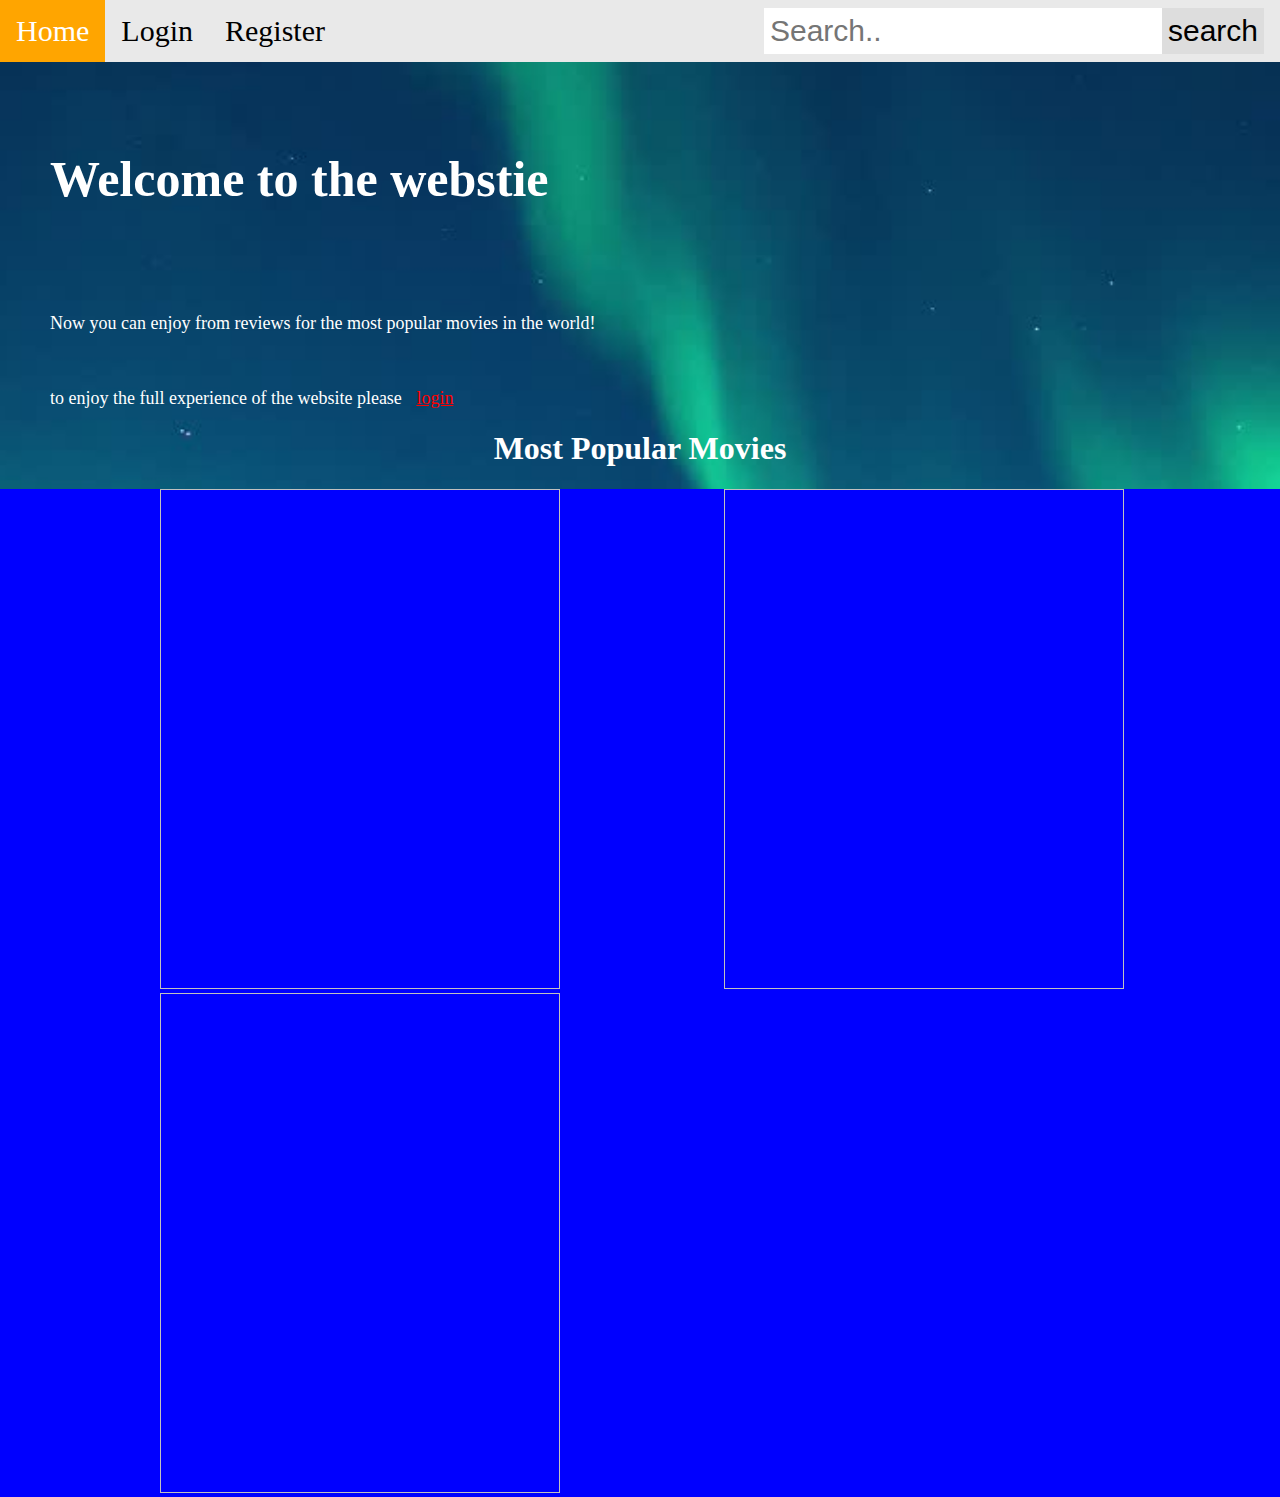
<file: index.html>
<!DOCTYPE html>
<html>

<head>

	<title>Home Page</title>
	<link rel="stylesheet" href="design.css">

</head>






<body>



<div class="topnav">
  <a class="active" href="#home">Home</a>
  <a href="login.html" id="loginLink">Login</a>
  <a href="register.html">Register</a>
  <div class="search-container">
    <form action="moviePage.html">
      <input type="text" placeholder="Search.." name="search">
      <button type="submit">search</button>
    </form>
  </div>
</div>


<div class="info">
<br> <br> <br>
<h1 id="pageTitle">Welcome to the webstie</h1>
<br> <br> <br>
<p>Now you can enjoy from reviews for the most popular movies in the world!</p>
<br>
<p id="invite"> to enjoy the full experience of the website please <a href="login.html" >login</a></p>  

 </div>



<h1 class="popularMovies"> Most Popular Movies</h1>
<div class="reco">

  <a  id="linkMovie1"><img id="poster1"></a>
  <a  id="linkMovie2"><img id="poster2"></a>
  <a  id="linkMovie3"><img id="poster3"></a>

</div>



<script type="text/javascript">

if (sessionStorage.getItem("userId")==null){
    sessionStorage.setItem("userId",0)
    sessionStorage.setItem("username",0)

}

if (sessionStorage.getItem("userId")!=0){
    document.getElementById("invite").remove();
    document.getElementById("pageTitle").innerHTML="Welcome back the webstie,  "+ sessionStorage.getItem("username");
    document.getElementById("loginLink").innerHTML="Logout";
}


async function placePopularMovies(){ 
 const searchPopular = await fetch("https://flaskserver12.herokuapp.com/popular_movies");
 const results=await searchPopular.json();
  for (let i = 1; i < results.length+1; i++) {
      var movieId=results[i-1];
      console.log(movieId);
      var linkElementId="linkMovie"+i.toString();
      var posterElementId="poster"+i.toString();
      const searchPoster=await fetch("https://flaskserver12.herokuapp.com/poster/"+movieId);
      const posterLink=await searchPoster.json();
      document.getElementById(posterElementId).src=posterLink;
      document.getElementById(linkElementId).href="moviePage.html?movieId="+movieId;
  }
}

placePopularMovies();

</script>
	


</body>


</html>
</file>
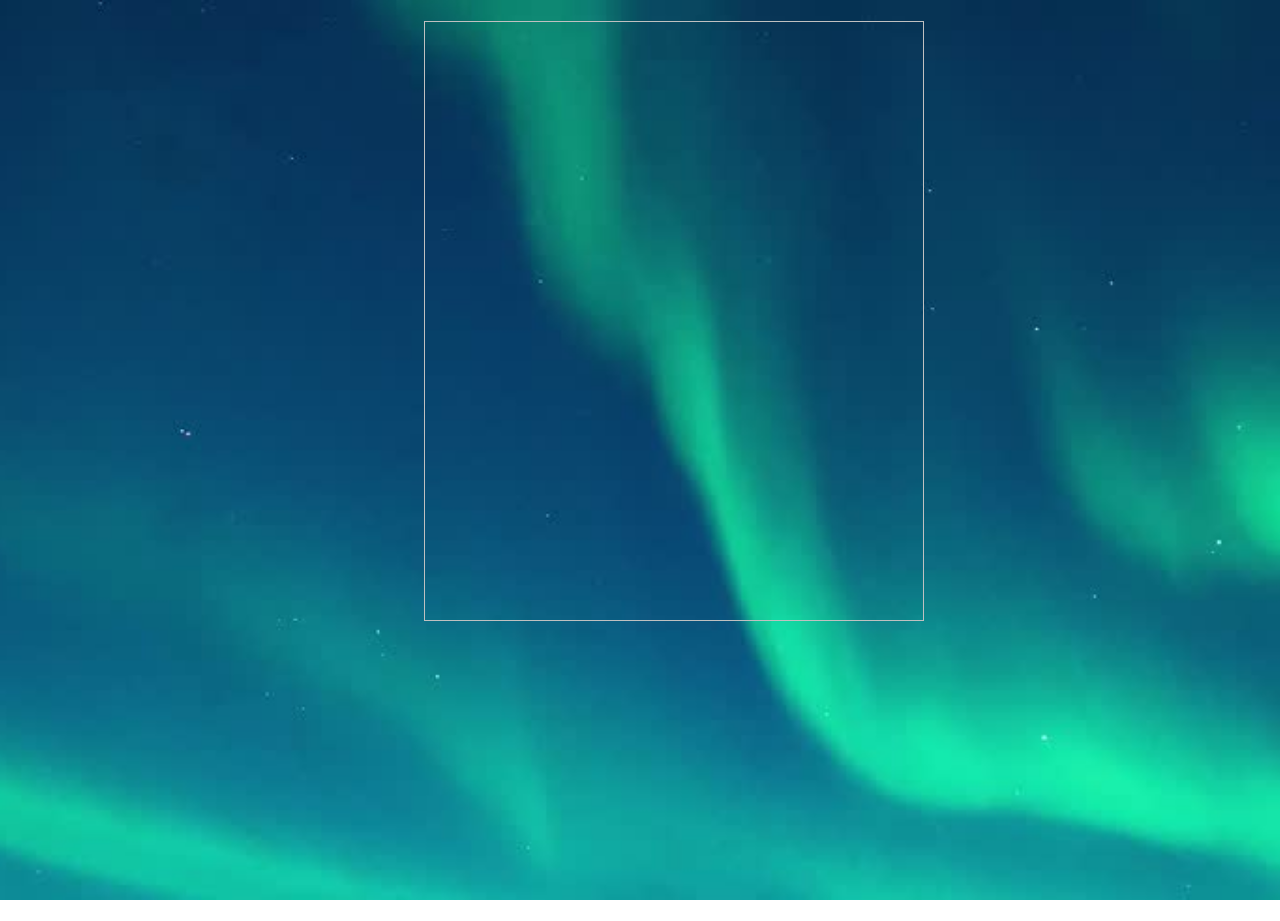
<file: learn.html>
<!DOCTYPE html>
<html>

<head>
	<title>movie page</title>
	  <link rel="stylesheet" type="text/css" href="design.css">


</head>



<body>
<h1 id="error"></h1>

<iframe id="trailer" width="420" height="315" frameborder="0" allowfullscreen></iframe>
<img  id="poster"  width="500" height="600 alt="no poster" >


<script type="text/javascript">
  
async function placeMovie(movieName) {
  var defultUrl="http://192.168.1.149:5000/movie/";
  var url=defultUrl+movieName;
  const x = await fetch(url);
  const movieId= await x.json();
  console.log(movieId)
  if(movieId ==false) {
  console.log("no movie found")
  document.getElementById("trailer").remove();
  document.getElementById("poster").remove();
  document.getElementById("error").innerHTML = "no movie found";
  return false;
  } 
  const searchPoster = await fetch("http://192.168.1.149:5000/poster/"+movieId);
  const posterLink= await searchPoster.json();
  console.log(posterLink)
  document.getElementById('poster').src = posterLink;
  const searchTrailer = await fetch("http://192.168.1.149:5000/trailer/"+movieId);
  const trailerLink= await searchTrailer.json();
  console.log(trailerLink)
  document.getElementById('trailer').src = trailerLink;

  } 

const params = new URLSearchParams(window.location.search);
var search=params.get('search');
console.log(search);
if (search==""){
  console.log("no movie insert");
  document.getElementById("error").innerHTML = "no movie found";
  document.getElementById("poster").remove();
  document.getElementById("error").innerHTML = "no movie found";
}
else{
  placeMovie(search);
}


</script>

	



</body>


</html>
</file>
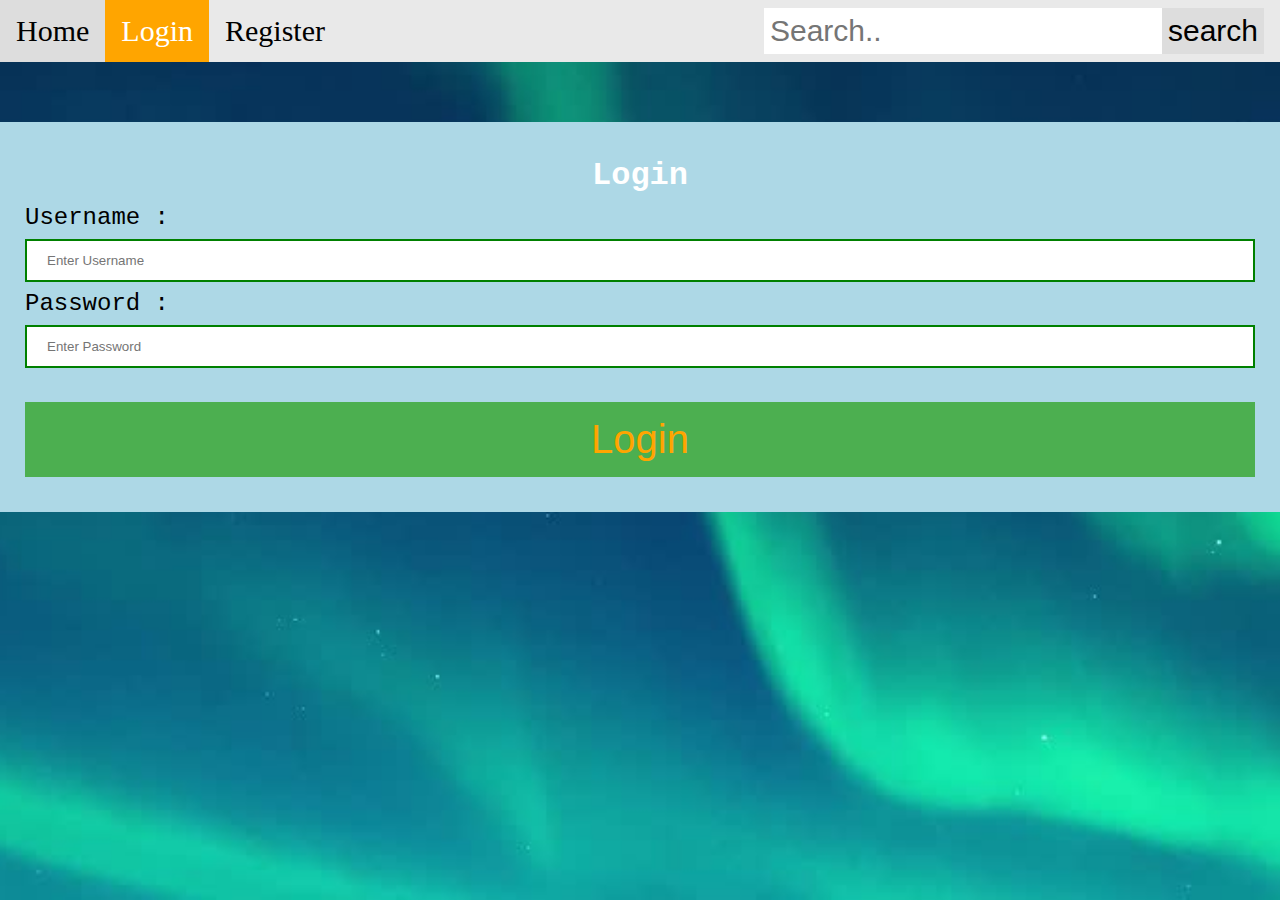
<file: login.html>
<!DOCTYPE html>
<html lang="en" >
<head>
  <title>login</title>
  <link rel="stylesheet" type="text/css" href="design.css">

<style type="text/css">

.container button {   
       background-color: #4CAF50;   
       width: 100%;  
        color: orange;   
        padding: 15px;   
        margin: 10px 0px;   
        border: none;   
        cursor: pointer; 
        font-size: 40px;  
         }   

 .container input[type=text], input[type=password] {   
        width: 100%;   
        margin: 8px 0;  
        padding: 12px 20px;   
        display: inline-block;   
        border: 2px solid green;   
        box-sizing: border-box;   
    }  
 .container button:hover {   
        opacity: 0.7;   
    }   

             
 .container {
   font-family: 'Courier New', monospace;
        margin-top:60px ;   
        padding: 25px;   
        background-color: lightblue;  
    }   

.container h1{
  margin-top: 10px;
  margin-bottom: 10px ;
  text-align: center;
  color: white;
}


.container label{
  font-size:x-large;
}

</style>


</head>
<body>

<div class="topnav">
  <a  href="index.html">Home</a>
  <a href="login.html" class="active" id="loginLink">Login</a>
  <a href="register.html">Register</a>
  <div class="search-container">
    <form action="moviePage.html">
      <input type="text" placeholder="Search.." name="search">
      <button type="submit">search</button>
    </form>
  </div>
</div>


	           <div class="container"> 
                <h1 >Login</h1>
                <label>Username : </label>   
                <input type="text" placeholder="Enter Username" name="username" id="username">  
                <label>Password : </label>   
                <input type="password" placeholder="Enter Password" name="password" id="password">
                <p id="status"></p>  
                <button type="submit" onclick="login()">Login</button> 
              </div> 


<script type="text/javascript">
  

if (sessionStorage.getItem("userId")!=null){
    sessionStorage.setItem("userId",0)
    sessionStorage.setItem("username",0)
}



async function login(){
  var givenName=document.getElementById('username').value;  
  var givenPassword=document.getElementById('password').value;  
  if (givenName=="" || givenPassword==""){
    alert("you have to fill  password and username");
    return ; 
  }
  const x = await fetch("https://flaskserver12.herokuapp.com/login/"+givenName+"/"+givenPassword)
  const respone=await x.json();
  console.log(respone);
  if (respone==false){
      var message="username/password not correct";
  }
  else{
      var userId=await respone['userId'];
      var username=await respone['username'];
      sessionStorage.setItem("username",username );
      sessionStorage.setItem("userId",userId)
      location.replace("index.html")
  }
  document.getElementById("status").innerHTML=message;
 } 


</script>






</body>
</html>
</file>
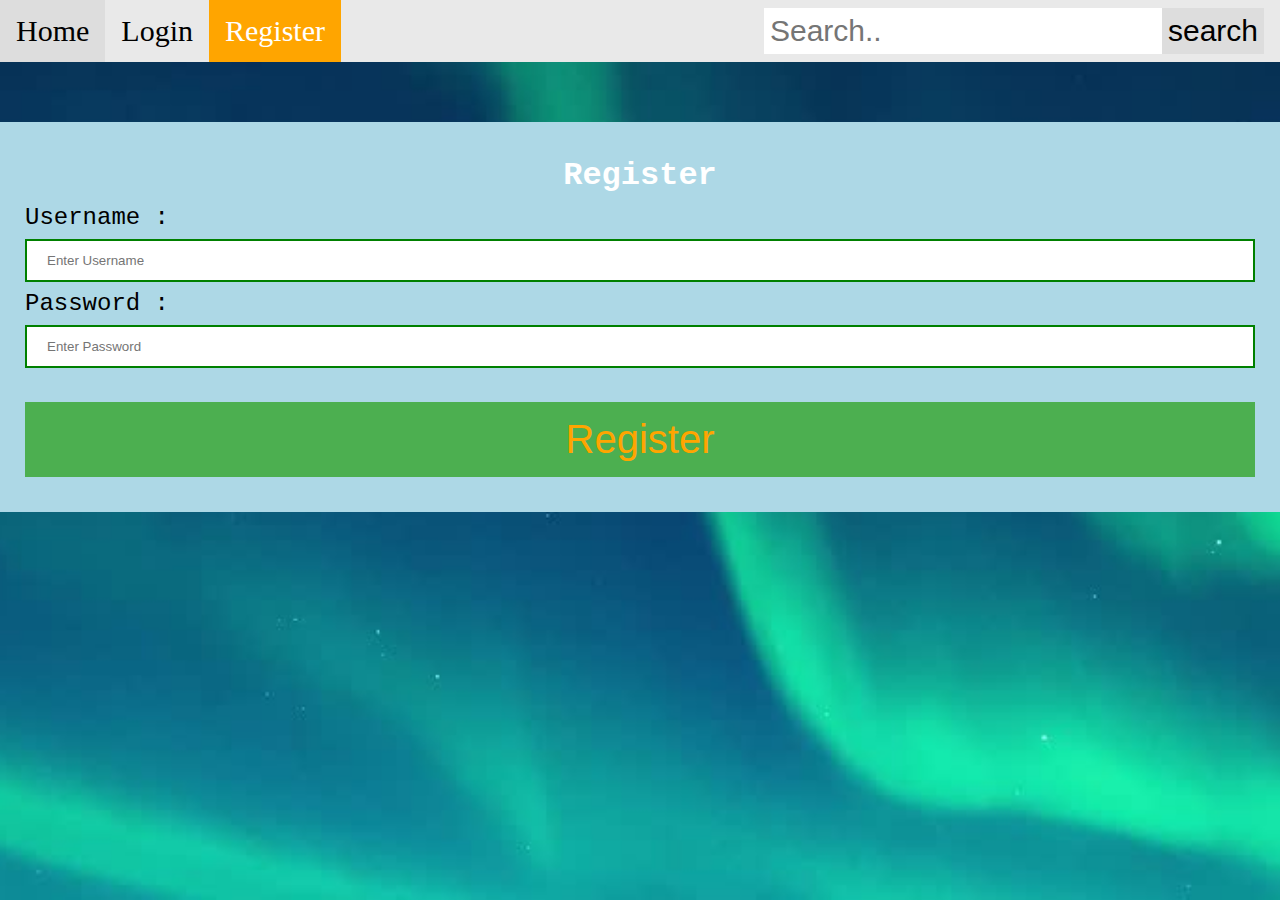
<file: register.html>
<!DOCTYPE html>
<html lang="en" >
<head>
  <title>Register Page</title>
  <link rel="stylesheet" type="text/css" href="design.css">

<style type="text/css">
  
.container button {   
       background-color: #4CAF50;   
       width: 100%;  
        color: orange;   
        padding: 15px;   
        margin: 10px 0px;   
        border: none;   
        cursor: pointer; 
        font-size: 40px;  
         }   

 .container input[type=text], input[type=password] {   
        width: 100%;   
        margin: 8px 0;  
        padding: 12px 20px;   
        display: inline-block;   
        border: 2px solid green;   
        box-sizing: border-box;   
    }  
 .container button:hover {   
        opacity: 0.7;   
    }   

             
 .container {
   font-family: 'Courier New', monospace;
        margin-top:60px ;   
        padding: 25px;   
        background-color: lightblue;  
    }   

.container h1{
  margin-top: 10px;
  margin-bottom: 10px ;
  text-align: center;
  color: white;
}


.container label{
  font-size:x-large;
}

  
</style>









</head>
<body>

<div class="topnav">
  <a  href="index.html">Home</a>
  <a href="login.html" id="loginLink">Login</a>
  <a href="register.html" class="active">Register</a>
  <div class="search-container">
    <form action="moviePage.html">
      <input type="text" placeholder="Search.." name="search">
      <button type="submit">search</button>
    </form>
  </div>
</div>



 <div class="container"> 
                <h1 >Register</h1>
                <label>Username : </label>   
                <input type="text" placeholder="Enter Username" name="username" id="username">  
                <label>Password : </label>   
                <input type="password" placeholder="Enter Password" name="password" id="password">
                <p id="status"></p>  
                <button type="submit" onclick="register()">Register</button> 
              </div> 

<script type="text/javascript">

if (sessionStorage.getItem("userId")==null){
    sessionStorage.setItem("userId",0)
    sessionStorage.setItem("username",0)

}


if (sessionStorage.getItem("userId")!=0){
    document.getElementById("loginLink").innerHTML="Logout";
}



async function register(){
  var givenName=document.getElementById('username').value;  
  var givenPassword=document.getElementById('password').value;  
  var data={username:givenName,
  password:givenPassword};
  if (givenName=="" || givenPassword==""){
    alert("you have to fill  password and username");
    return ; 
  }
  const x = await fetch("https://flaskserver12.herokuapp.com/register", {
    method: 'POST', 
    headers: {
      'Content-Type': 'application/json'
    },
    body: JSON.stringify(data) 
  });
  const respone=await x.json();
  console.log(respone);
  if (respone==false){
      var message="this username already taken. Please try different one";
  }
  else{
      var message="register successfuly";
  }
  document.getElementById("status").innerHTML=message;



 } 

</script>







</body>
</html>
</file>
<file: design.css>
html{
  height: 100%;
}


body {
    margin: 0;
    height: 100%; 
    background-image: url('b.jpg');
   background-attachment: fixed;

  background-position: center;
  background-repeat: no-repeat;
  background-size: cover;
}


.topnav {
  overflow: hidden;
  background-color: #e9e9e9;
  position: relative;
  z-index:9999;
  width: 100%;
  display: block;
}

.topnav a {
  text-decoration: none;
  float: left;
  display: block;
  color: black;
  text-align: center;
  padding: 14px 16px;
  font-size: 30px;

}

.topnav a:hover {
  background-color: #ddd;
  color: black;
    text-decoration: none;

}

.topnav a.active {
  background-color: orange;
  color: white;
}

.topnav .search-container {
  float: right;
}

.topnav input[type=text] {
  padding: 6px;
  margin-top: 8px;
  font-size: 30px;
  border: none;
}

.topnav .search-container button {
  float: right;
  padding: 6px;
  margin-top: 8px;
  margin-right: 16px;
  background: #ddd;
  font-size: 30px;
  border: none;
  cursor: pointer;
}

.topnav .search-container button:hover {
  background: #ccc;
}




.reco{
  overflow: hidden;
  background-color: blue;
}

.reco a{
  margin-left: 160px;
}

.reco img{
  width: 400px;
  height: 500px;
}


.popularMovies{
  text-align: center;
  color: white;
  font-family: Papyrus;

}


.info{
    z-index: 9999;
    position: relative;

}

.info a{
  margin-left: 10px;
  color: red;
}
.info a:hover{
  color: #61ffff;
}
.info p{
  color: white;
  margin-left: 50px;
  font-size: large;
  font-family: Papyrus;
}
.info h1{
  font-size:50px;
 margin-left: 50px;
 color: white;
  font-family: Papyrus;
}


.title{
  overflow: hidden;
  margin-left:50px;
  margin-top: 50px;
  position: relative;
  z-index: 9999;
  font-weight: 900;


}
.title img {
  float: left;
  display: block;
}

.title h1{
  margin-top: 0;
  margin-left: 50px;
  font-size: 60px;
  text-decoration: none;
  float: left;
  display: block;
  color: red;
  text-align: center;


}
.title p{
  margin-top: 100px;
  margin-left: 550px;
  font-size: 20px;
  text-decoration: none;
  display: block;
  color: white;
  text-align: left;
  padding: 16px;




}

.title iframe{
  display: block;
  margin-top: 20px;
  margin-left: 800px;


}

.title label{
  font-size: 20px;
  display: block;
  margin-top: 30px;
  margin-left: 550px;
  color: white;

}


.vote{
margin-left: 60px;
margin-top: 100px;
position: relative;
display: block;
}


.vote p{
  display: block;
   color: white;
  font-size: 30px;
  margin-right: 15px;
}




.stars{
  margin-top: 20px;
  margin-left: 800px;
}

.stars p{
  margin-left: 0;
  margin-top: 5px;
  padding: 0;
}

.heading {
  color: white;
  margin-top: 80px;
  font-size: 30px;
  margin-right: 25px;
}

.fa {
  font-size: 30px;
}

.fas{
font-size: 30px;

}
.checked {
  color: orange;
}







.rating {
  display: block;
  width: 265px;
  position: relative;
  direction: rtl;
  margin-left: 680px;
}
.rating .emo {
  margin-top: : 0;
  position: absolute;
  font-family: FontAwesome;
  color: #fff;
  font-size: 100px;
  bottom: 150%;
  left: 50%;
  transform: translateX(-50%);
  display: inline-block;
}
.rating .emo:after {
  content: '\f11a';
}
.rating input {
  position: absolute;
  width: 35px;
  height: 50px;
  cursor: pointer;
  transform: translateX(52px);
  opacity: 0;
  z-index: 5;
}
.rating input:nth-of-type(4):checked ~ .emo:after, .rating input:nth-of-type(4):hover ~ .emo:after, .rating input:nth-of-type(3):checked ~ .emo:after, .rating input:nth-of-type(3):hover ~ .emo:after {
  content: '\f11a';
}
.rating input:nth-of-type(1):checked ~ .emo:after, .rating input:nth-of-type(1):hover ~ .emo:after, .rating input:nth-of-type(2):checked ~ .emo:after, .rating input:nth-of-type(2):hover ~ .emo:after {
  content: '\f118';
}
.rating input:nth-of-type(1) {
  right: 50px;
}
.rating input:nth-of-type(2) {
  right: 100px;
}
.rating input:nth-of-type(3) {
  right: 150px;
}
.rating input:nth-of-type(4) {
  right: 200px;
}
.rating input:nth-of-type(5) {
  right: 250px;
}
.rating input:nth-of-type(6) {
  right: 300px;
}
.rating input:checked ~ .star:after, .rating input:hover ~ .star:after {
  content: '\f6e8';
    color: #FBB202;

}
.rating .star {
  display: inline-block;
  font-family: FontAwesome;
  font-size: 42px;
  cursor: pointer;
  margin: 3px;
}
.rating .star:after {
  content: '\f6e8';

}
.rating .star:hover ~ .star:after, .rating .star:hover:after {
  content: '\f6e8';
  color: #FBB202;

}

.rating button{
  font-size: 25px;
}
</file>
